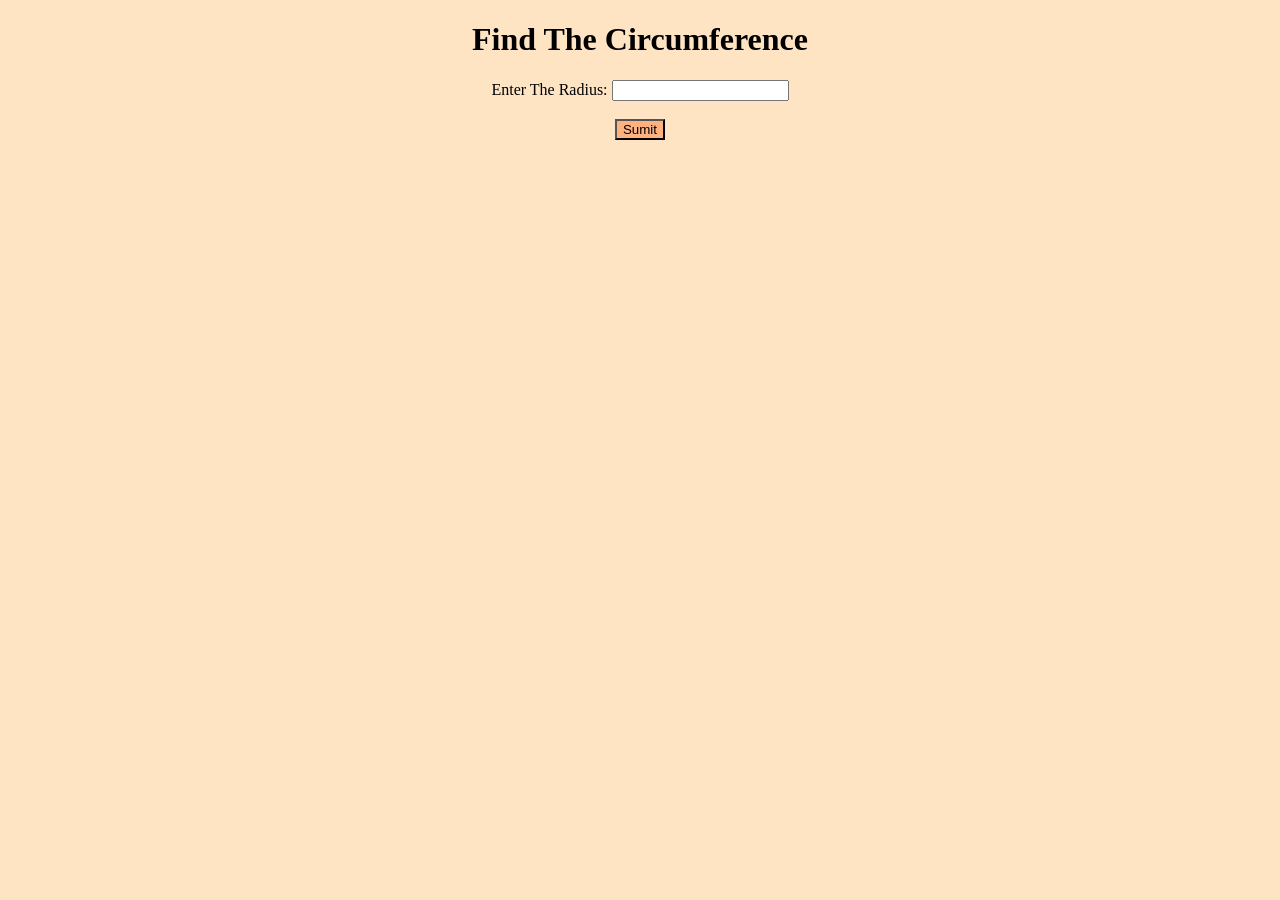
<file: index.html>
<!DOCTYPE html>
<html lang="en">
<head>
    <meta charset="UTF-8">
    <meta name="viewport" content="width=device-width, initial-scale=1.0">
    <link rel="stylesheet" href="style.css">
    <script src="script.js" defer></script>
    <title>Circumference</title>
</head>
<body>
    <h1>Find The Circumference</h1>
    <label>Enter The Radius:</label>
    <input type="text" id="radius">
    <br>
    <br>
    <button onclick="FindCircumference()">Sumit</button>
    <span id="span" style="background-color: rgb(243, 16, 16);">
        <p id="result"></p>
    </span>
    
</body>
</html>
</file>
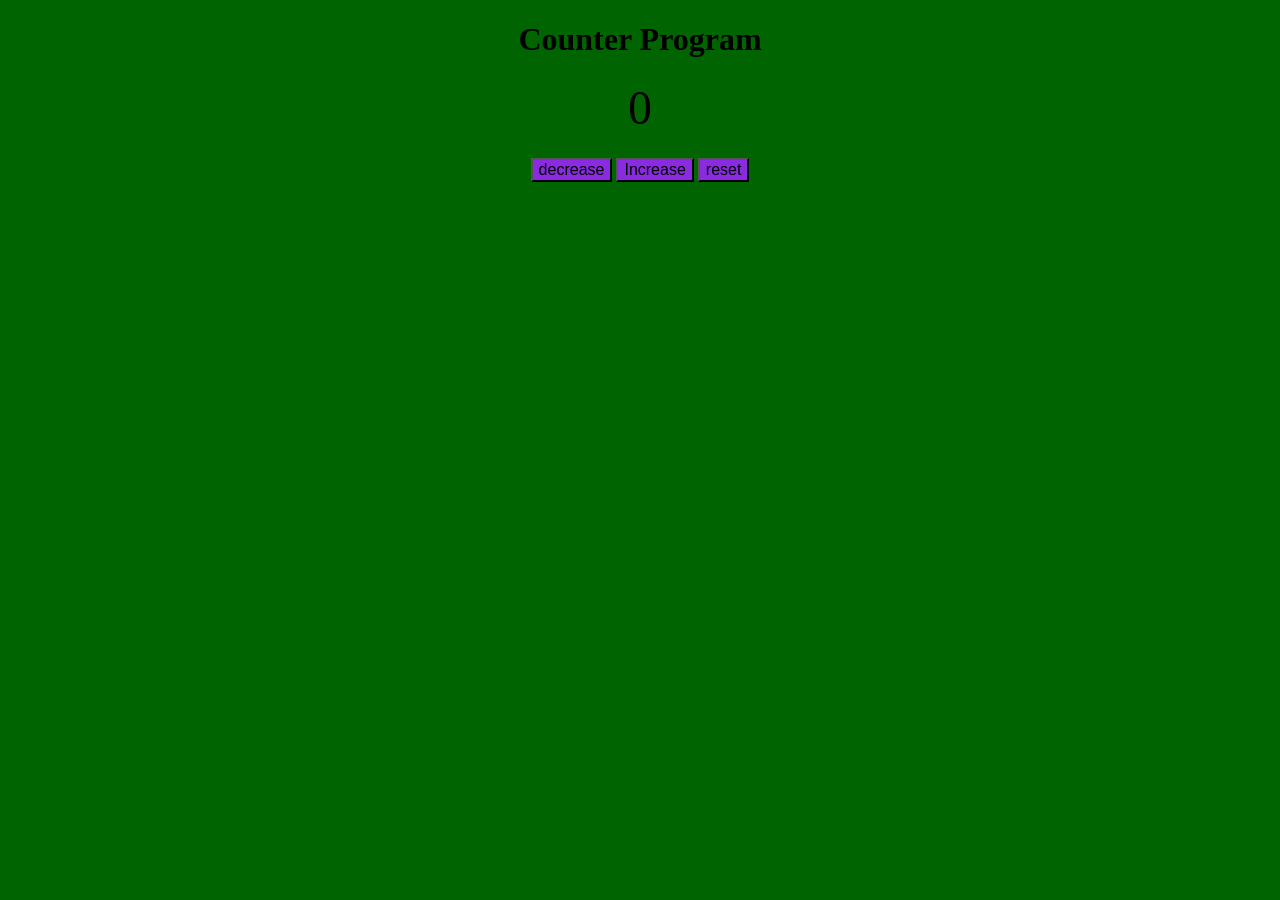
<file: Counter_pgm/index.html>
<!DOCTYPE html>
<html lang="en">
<head>
    <meta charset="UTF-8">
    <meta name="viewport" content="width=device-width, initial-scale=1.0">
    <link rel="Stylesheet" href="style.css">
    <script src="script.js" defer></script>
    <title>Counter</title>
</head>
<body>
    <h1>Counter Program</h1>
    <label id="result">0</label>
    <br>
<div id="button">
     <button onclick="decrecounter()" class="btn" id="decrebutton">decrease</button>
    <button onclick="increcounter()" class="btn" id="increbutton">Increase</button>
    <button onclick="resetcounter()" class="btn" id="resetbutton">reset</button>
</div>
   
</body>
</html>
</file>
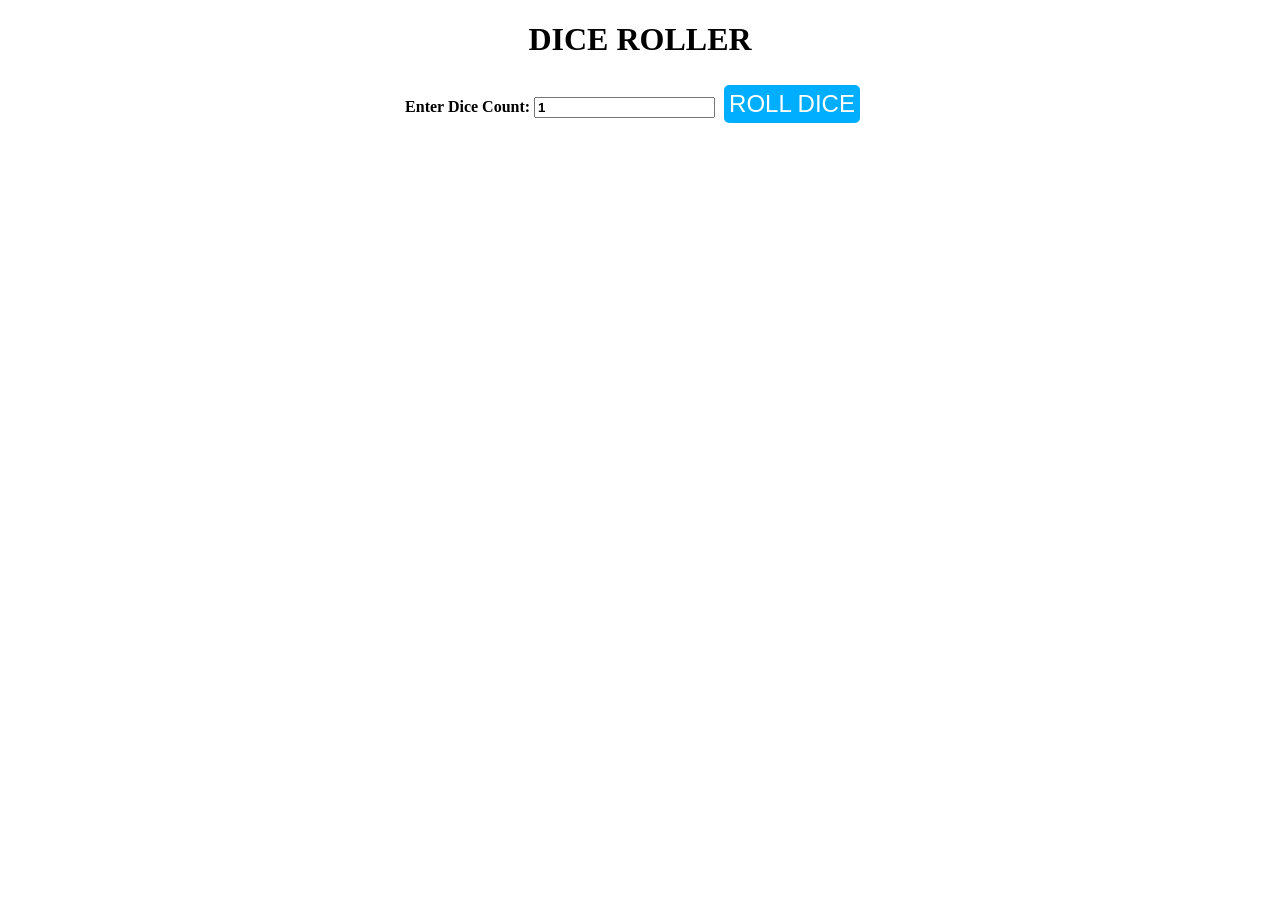
<file: dice_roller/index.html>
<!DOCTYPE html>
<html lang="en">
<head>
    <meta charset="UTF-8">
    <meta name="viewport" content="width=device-width, initial-scale=1.0">
    <link rel="Stylesheet" href="style.css">
    <script src="script.js" defer></script>
    <title>Dice Roller</title>
</head>
<body>
    <div id="fe">
         <h1>DICE ROLLER</h1>
        <label>Enter Dice Count:</label>
        <input type="number" id="input" min="1" value="1">
        <button onclick="rolldice()" id="btn">ROLL DICE</button>
        <label id="dicenum"></label><br>
        <label id="diceImg"></label>
    </div>
    
</body>
</html>
</file>
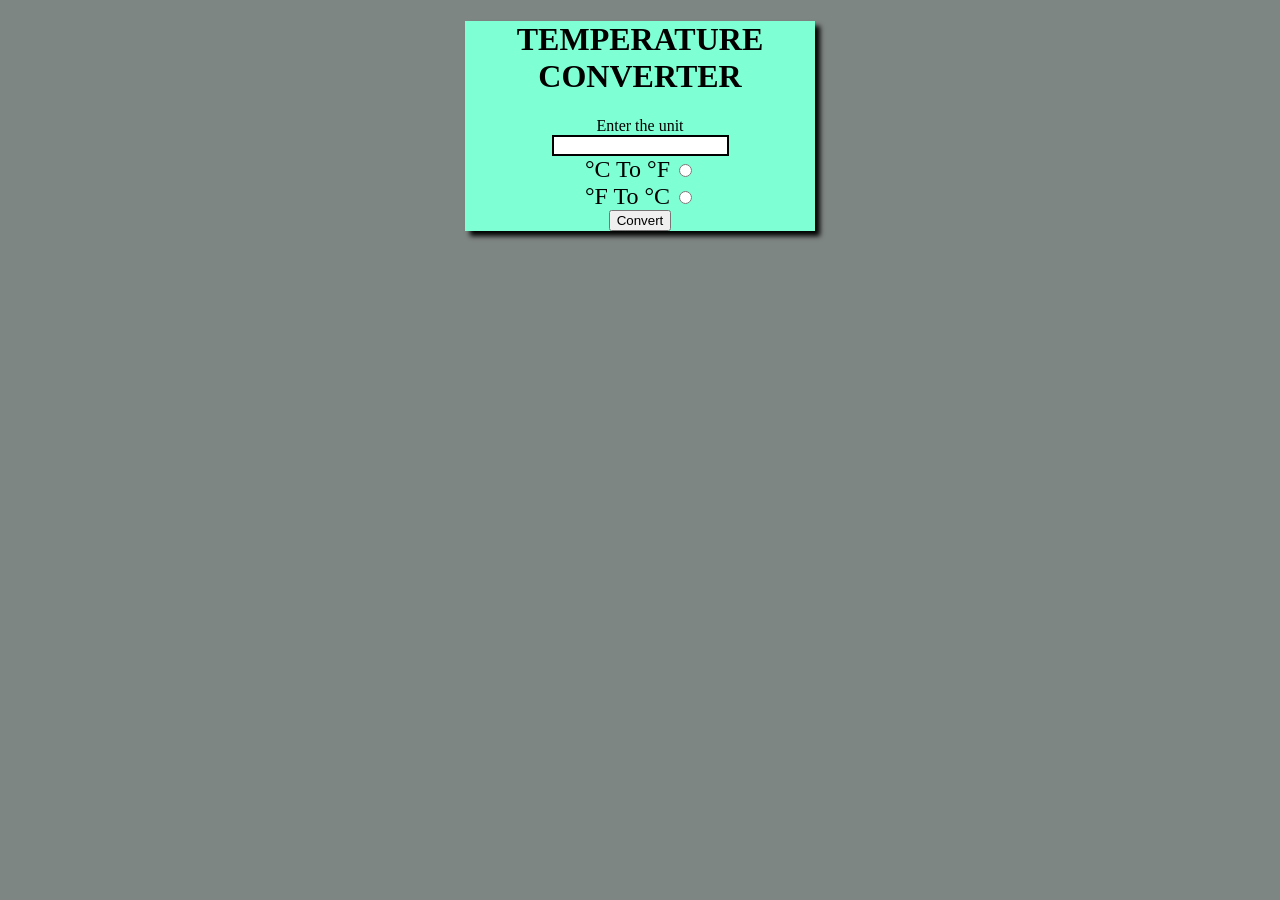
<file: temp_pgm/index.html>
<!DOCTYPE html>
<html lang="en">
<head>
    <meta charset="UTF-8">
    <meta name="viewport" content="width=device-width, initial-scale=1.0">
    <link rel="Stylesheet" href="style.css">
    <script src="script.js" defer ></script>
    <title>Temperature Converter</title>
</head>
<body>
    <form>
        <h1>TEMPERATURE CONVERTER</h1>
        <label id="text">Enter the unit</label><br>
        <input type="text" id="temp"><br>
        <label class="radio">°C To °F</label>
        <input class="radio" type="radio" id="cf" name="temper"><br>
        <label class="radio">°F To °C</label>
        <input class="radio" type="radio" id="fc" name="temper"><br>
        <button type="button" onclick="convert()" id="btn">Convert</button><br>
        <label id="result"></label>
    </form>
</body>
</html>
</file>
<file: style.css>
body{
    background-color: bisque;
     text-align: center;
}
button{
    background-color: rgb(255, 178, 127);
}
</file>
<file: Counter_pgm/style.css>
body{
    background-color:darkgreen;
    text-align: center;
}
#result{
    display: block;
    margin: 5px;
    font-size: 3em;
}
#box1{
    width:100 px;
    height: 200  px;
    border: 5 px;
    background-color: chartreuse;

}
.btn{
    font-family: Verdana, Geneva, Tahoma, sans-serif;
    font-size: 1em;
    background-color: blueviolet;
    cursor: pointer;
    transition: background-color 0.25s;
}
.btn:hover{
    background-color:brown;
}
</file>
<file: dice_roller/style.css>
#fe{
    text-align: center;
    font-weight: bold;
}
input{
    font-weight: bold;
}
#btn{
    font-size: 1.5rem;
    background-color: hsl(199, 100%, 50%);
    cursor: pointer;
    border: none;
    size: 5em;
    border-radius: 5px;
    padding: 5px;
    margin: 5px;
    color: white;
}
#btn:hover{
    background-color: hsl(199, 100%, 60%);
}
#btn:active{
    background-color: hsl(35, 100%, 80%);
}
#dicenum{
    font-weight: bold;
    text-align: centers;
    font-size: 2em;
    margin: 5px;
}
#diceImg img{
    width:150px;
    margin:5px
}
</file>
<file: temp_pgm/style.css>
body{
    text-align: center;
    background: hsl(165, 3%, 51%);

}
.radio{
    font-size: 1.5em;
}
.btn{
    font-size: 5em;
}
form{
    background-color: aquamarine;
    max-width: 350px;
    max-height: 450px;
    margin: auto;
    box-shadow: 5px 5px 5px;
}
#temp{
    border: 2px solid black;
}
</file>
